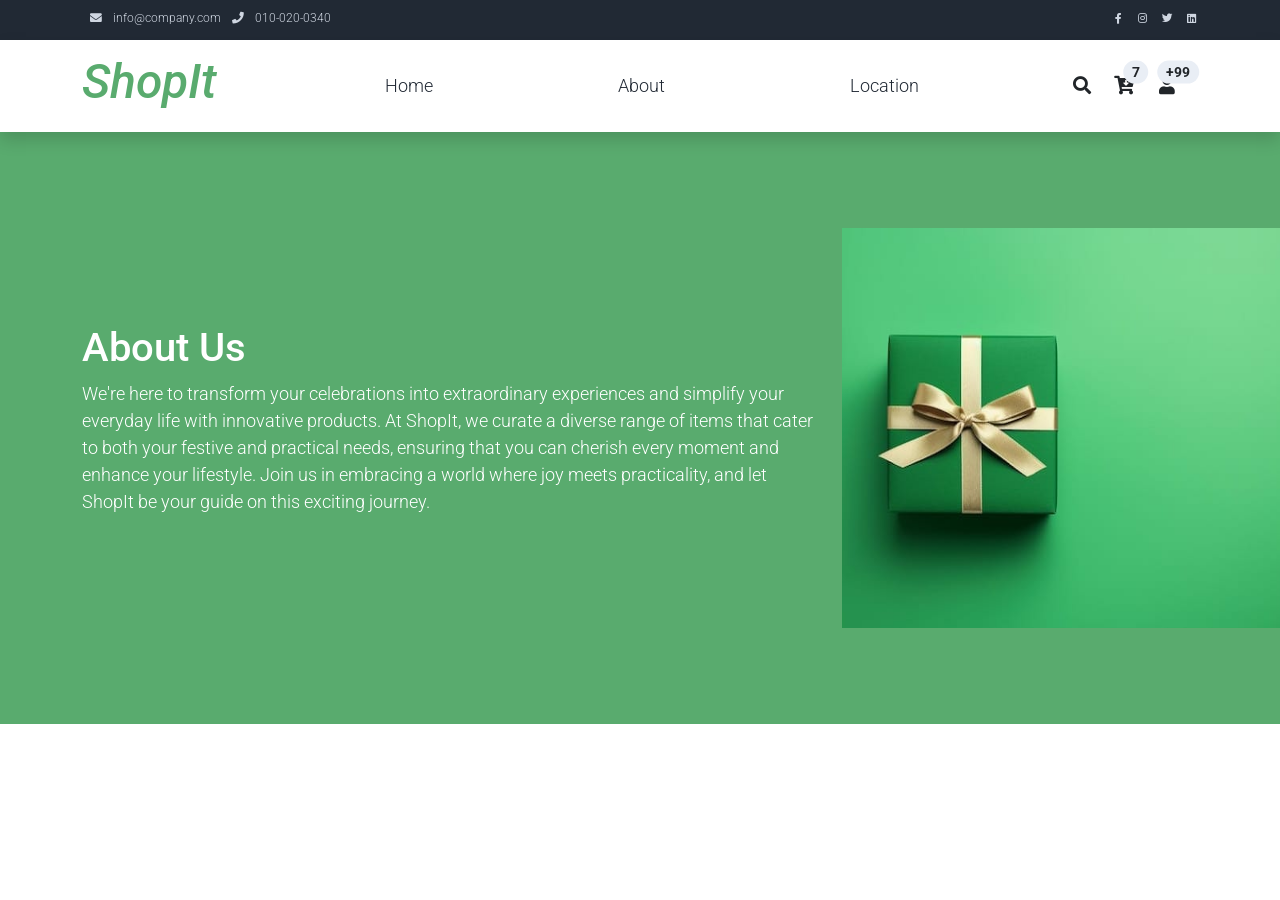
<file: about.html>
<!DOCTYPE html>
<html lang="en">

<head>
    <title>Zay Shop - About Page</title>
    <meta charset="utf-8">
    <meta name="viewport" content="width=device-width, initial-scale=1">

    <link rel="apple-touch-icon" href="assets/img/apple-icon.png">
    <link rel="shortcut icon" type="image/x-icon" href="assets/img/favicon.ico">

    <link rel="stylesheet" href="assets/css/bootstrap.min.css">
    <link rel="stylesheet" href="assets/css/templatemo.css">
    <link rel="stylesheet" href="assets/css/custom.css">

    <!-- Load fonts style after rendering the layout styles -->
    <link rel="stylesheet" href="https://fonts.googleapis.com/css2?family=Roboto:wght@100;200;300;400;500;700;900&display=swap">
    <link rel="stylesheet" href="assets/css/fontawesome.min.css">
<!--
    
TemplateMo 559 Zay Shop

https://templatemo.com/tm-559-zay-shop

-->
</head>

<body>
    <!-- Start Top Nav -->
    <nav class="navbar navbar-expand-lg bg-dark navbar-light d-none d-lg-block" id="templatemo_nav_top">
        <div class="container text-light">
            <div class="w-100 d-flex justify-content-between">
                <div>
                    <i class="fa fa-envelope mx-2"></i>
                    <a class="navbar-sm-brand text-light text-decoration-none" href="mailto:info@company.com">info@company.com</a>
                    <i class="fa fa-phone mx-2"></i>
                    <a class="navbar-sm-brand text-light text-decoration-none" href="tel:010-020-0340">010-020-0340</a>
                </div>
                <div>
                    <a class="text-light" href="https://fb.com/templatemo" target="_blank" rel="sponsored"><i class="fab fa-facebook-f fa-sm fa-fw me-2"></i></a>
                    <a class="text-light" href="https://www.instagram.com/" target="_blank"><i class="fab fa-instagram fa-sm fa-fw me-2"></i></a>
                    <a class="text-light" href="https://twitter.com/" target="_blank"><i class="fab fa-twitter fa-sm fa-fw me-2"></i></a>
                    <a class="text-light" href="https://www.linkedin.com/" target="_blank"><i class="fab fa-linkedin fa-sm fa-fw"></i></a>
                </div>
            </div>
        </div>
    </nav>
    <!-- Close Top Nav -->


    <!-- Header -->
    <nav class="navbar navbar-expand-lg navbar-light shadow">
        <div class="container d-flex justify-content-between align-items-center">

            <a class="navbar-brand text-success logo h1 align-self-center" href="index.html" style="font-style: italic;">
                ShopIt
            </a>

            <button class="navbar-toggler border-0" type="button" data-bs-toggle="collapse" data-bs-target="#templatemo_main_nav" aria-controls="navbarSupportedContent" aria-expanded="false" aria-label="Toggle navigation">
                <span class="navbar-toggler-icon"></span>
            </button>

            <div class="align-self-center collapse navbar-collapse flex-fill  d-lg-flex justify-content-lg-between" id="templatemo_main_nav">
                <div class="flex-fill">
                    <ul class="nav navbar-nav d-flex justify-content-between mx-lg-auto">
                        <li class="nav-item">
                            <a class="nav-link" href="index1.html">Home</a>
                        </li>
                        <li class="nav-item">
                            <a class="nav-link" href="about.html">About</a>
                        </li>

                        </li>
                        <li class="nav-item">
                            <a class="nav-link" href="https://www.google.com/maps">Location</a>
                        </li>
                    </ul>
                </div>
                <div class="navbar align-self-center d-flex">
                    <div class="d-lg-none flex-sm-fill mt-3 mb-4 col-7 col-sm-auto pr-3">
                        <div class="input-group">
                            <input type="text" class="form-control" id="inputMobileSearch" placeholder="Search ...">
                            <div class="input-group-text">
                                <i class="fa fa-fw fa-search"></i>
                            </div>
                        </div>
                    </div>
                    <a class="nav-icon d-none d-lg-inline" href="#" data-bs-toggle="modal" data-bs-target="#templatemo_search">
                        <i class="fa fa-fw fa-search text-dark mr-2"></i>
                    </a>
                    <a class="nav-icon position-relative text-decoration-none" href="#">
                        <i class="fa fa-fw fa-cart-arrow-down text-dark mr-1"></i>
                        <span class="position-absolute top-0 left-100 translate-middle badge rounded-pill bg-light text-dark">7</span>
                    </a>
                    <a class="nav-icon position-relative text-decoration-none" href="#">
                        <i class="fa fa-fw fa-user text-dark mr-3"></i>
                        <span class="position-absolute top-0 left-100 translate-middle badge rounded-pill bg-light text-dark">+99</span>
                    </a>
                </div>
            </div>

        </div>
    </nav>
    <!-- Close Header -->

    <!-- Modal -->
    <div class="modal fade bg-white" id="templatemo_search" tabindex="-1" role="dialog" aria-labelledby="exampleModalLabel" aria-hidden="true">
        <div class="modal-dialog modal-lg" role="document">
            <div class="w-100 pt-1 mb-5 text-right">
                <button type="button" class="btn-close" data-bs-dismiss="modal" aria-label="Close"></button>
            </div>
            <form action="" method="get" class="modal-content modal-body border-0 p-0">
                <div class="input-group mb-2">
                    <input type="text" class="form-control" id="inputModalSearch" name="q" placeholder="Search ...">
                    <button type="submit" class="input-group-text bg-success text-light">
                        <i class="fa fa-fw fa-search text-white"></i>
                    </button>
                </div>
            </form>
        </div>
    </div>



    <section class="bg-success py-5">
        <div class="container">
            <div class="row align-items-center py-5">
                <div class="col-md-8 text-white">
                    <h1>About Us</h1>
                    <p>
                        We're here to transform your celebrations into extraordinary experiences and simplify your everyday life with innovative products. At ShopIt, we curate a diverse range of items that cater to both your festive and practical needs, ensuring that you can cherish every moment and enhance your lifestyle. Join us in embracing a world where joy meets practicality, and let ShopIt be your guide on this exciting journey.
                    </p>
                </div>
                <div class="col-md-4">
                    <img src="images/grn.jpg" alt="About Hero" width="500px" height="400px">
                </div>
            </div>
        </div>
    </section>
    <!-- Close Banner -->

    
</body>

</html>
</file>
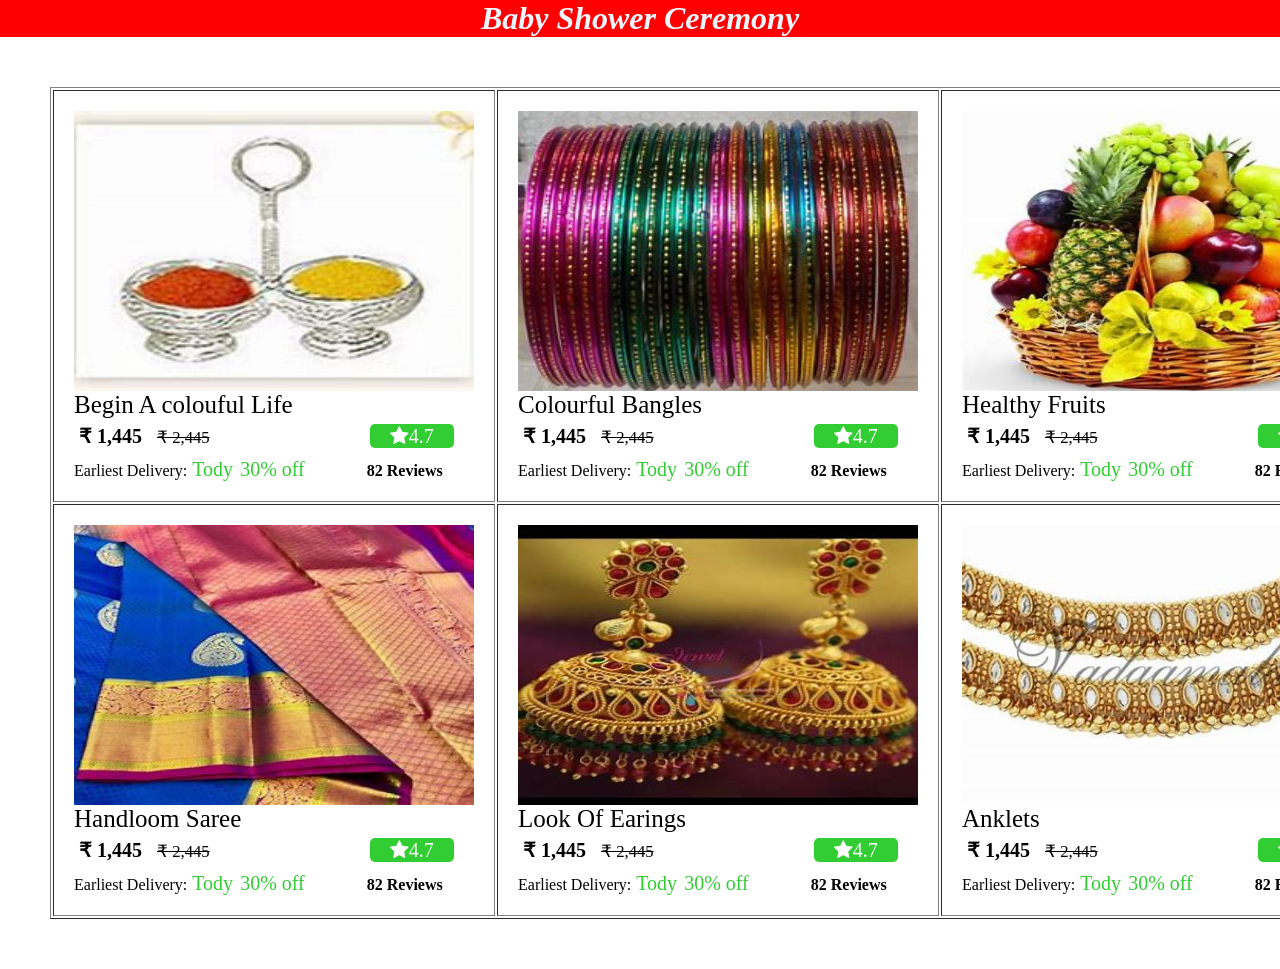
<file: baby.html>
<html>
    <head>
        <title>Birth day</title>
        <link rel="stylesheet" href="functio.css">                        <head>                        <title>Page Title</title>   
      <link rel='stylesheet' href='https://cdnjs.cloudflare.com/ajax/libs/font-awesome/4.7.0/css/font-awesome.min.css'>  
    </head>
    <body>
        <h1 style="text-align: center;">Baby Shower Ceremony</h1>
    <div class="container">
        <table border="1px">
            <tr>
                <td>
                    <a href="remote.html">
        <div class="content">
            <img src="birthday image/ku.jpeg" style="height: 280px;width: 400px;">
    
            <div class="intro">
                <p class="hea">Begin A colouful Life</p>
                
               <span><b class="fst">&#8377 1,445</b><del style="padding-left: 15px;">&#8377 2,445</del><i class='fa fa-star' style="color:white; padding-left: 20px;">4.7</i></span>
               <p class="lst">Earliest Delivery:<span class="grn">Tody</span><span class="ofer">30% off</span><b class="rev">82 Reviews</b></p>
            </div>
        </div></a>
                </td>

                <td>
                    <div class="content">
                        <img src="birthday image/ban.jpeg" style="height: 280px;width: 400px;">
                        <div class="intro">
                            <p class="hea">Colourful Bangles</p>
                            
                           <span><b class="fst">&#8377 1,445</b><del style="padding-left: 15px;">&#8377 2,445</del><i class='fa fa-star' style="color:white; padding-left: 20px;">4.7</i></span>
                           <p class="lst">Earliest Delivery:<span class="grn">Tody</span><span class="ofer">30% off</span><b class="rev">82 Reviews</b></p>
                        </div>
                    </div>
                            </td>
                            <td>
                                <div class="content">
                                    <img src="birthday image/fru.jpeg" style="height: 280px;width: 400px;">
                                    <div class="intro">
                                        <p class="hea">Healthy Fruits</p>
                                        
                                       <span><b class="fst">&#8377 1,445</b><del style="padding-left: 15px;">&#8377 2,445</del><i class='fa fa-star' style="color:white; padding-left: 20px;">4.7</i></span>
                                       <p class="lst">Earliest Delivery:<span class="grn">Tody</span><span class="ofer">30% off</span><b class="rev">82 Reviews</b></p>
                                    </div>
                                </div>
                                        </td>
            </tr>
            <tr>
                <td>
                    <div class="content">
                        <img src="birthday image/sare.jpeg" style="height: 280px;width: 400px;">
                        <div class="intro">
                            <p class="hea">Handloom Saree</p>
                            
                           <span><b class="fst">&#8377 1,445</b><del style="padding-left: 15px;">&#8377 2,445</del><i class='fa fa-star' style="color:white; padding-left: 20px;">4.7</i></span>
                           <p class="lst">Earliest Delivery:<span class="grn">Tody</span><span class="ofer">30% off</span><b class="rev">82 Reviews</b></p>
                        </div>
                    </div>
                            </td>
            
                            <td>
                                <div class="content">
                                    <a href="baby1.html"><img src="birthday image/kam.jpeg" style="height: 280px;width: 400px;"></a>
                                    <div class="intro">
                                        <p class="hea">Look Of Earings</p>
                                        
                                       <span><b class="fst">&#8377 1,445</b><del style="padding-left: 15px;">&#8377 2,445</del><i class='fa fa-star' style="color:white; padding-left: 20px;">4.7</i></span>
                                       <p class="lst">Earliest Delivery:<span class="grn">Tody</span><span class="ofer">30% off</span><b class="rev">82 Reviews</b></p>
                                    </div>
                                </div>
                                        </td>
                                        <td>
                                            <div class="content">
                                                <img src="birthday image/an.jpeg" style="height: 280px;width: 400px;">
                                                <div class="intro">
                                                    <p class="hea">Anklets</p>
                                                    
                                                   <span><b class="fst">&#8377 1,445</b><del style="padding-left: 15px;">&#8377 2,445</del><i class='fa fa-star' style="color:white; padding-left: 20px;">4.7</i></span>
                                                   <p class="lst">Earliest Delivery:<span class="grn">Tody</span><span class="ofer">30% off</span><b class="rev">82 Reviews</b></p>
                                                </div>
                                            </div>
                                                    </td>
            </tr>
        </table>
    </div>
    </body>
</html>
</file>
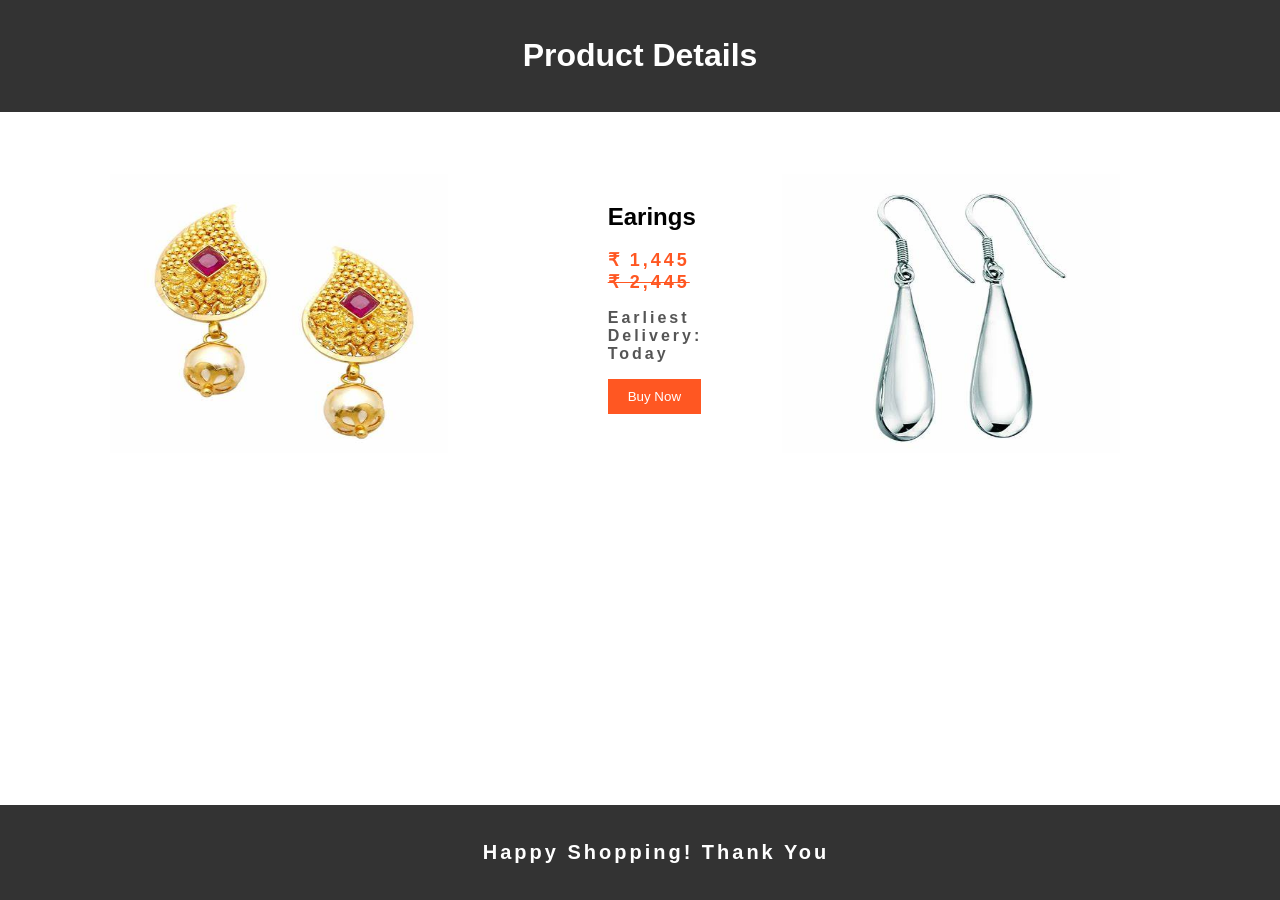
<file: baby1.html>
<!DOCTYPE html>
<html>
<head>
    <title>Product Details</title>
  
    <style>
        body {
    font-family: Arial, sans-serif;
    margin: 0;
    padding: 0;
}

header {
    background-color: #333;
    color: white;
    text-align: center;
    padding: 1rem;
}

.product-container {
    display: flex;
    align-items: center;
    justify-content: center;
    margin-top: 2rem;
    margin-left: 30px;
}

.product-container img {
    width: 400px;
    height: 280px;
    margin-right: 10rem;
    margin-left: 80px;
    margin-top: 30px;
}

.product-info {
    flex: 1;
}

.product-info h2 {
    font-size: 24px;
    margin-bottom: 1rem;
}

.price {
    font-size: 18px;
    color: #FF5722;
    margin-bottom: 1rem;
}

.delivery {
    font-size: 16px;
    color: #555;
}

.buy-now {
    background-color: #FF5722;
    color: white;
    border: none;
    padding: 10px 20px;
    cursor: pointer;
}

.buy-now:hover {
    background-color: #F44336;
}

footer {
    background-color: #333;
    color: white;
    text-align: center;
    padding: 1rem;
    position: absolute;
    bottom: 0;
    width: 100%;
}
p{
    font-size: 20px;
    font-weight: bolder;

    letter-spacing: 3px;
}



    </style>
</head>
<body>
    <header>
        <h1>Product Details</h1>
    </header>

    <div class="product-container">
        <img src="birthday image/ear1.jpeg" alt="Product Image">
       
        <div class="product-info">
            <h2>Earings</h2>
            <p class="price">&#8377 1,445 <del>&#8377 2,445</del></p>
            <p class="delivery">Earliest Delivery: Today</p>
            <button class="buy-now" onclick="fun()">Buy Now</button>
        </div>
        <img src="birthday image/ear3.jpeg" alt="Product Image">
    </div>

    <footer>
        <p>Happy Shopping! Thank You</p>
    </footer>
    <script>
        function fun()
        {
            alert('Purchase sucessfull');
        }
    </script>
</body>
</html>
</file>
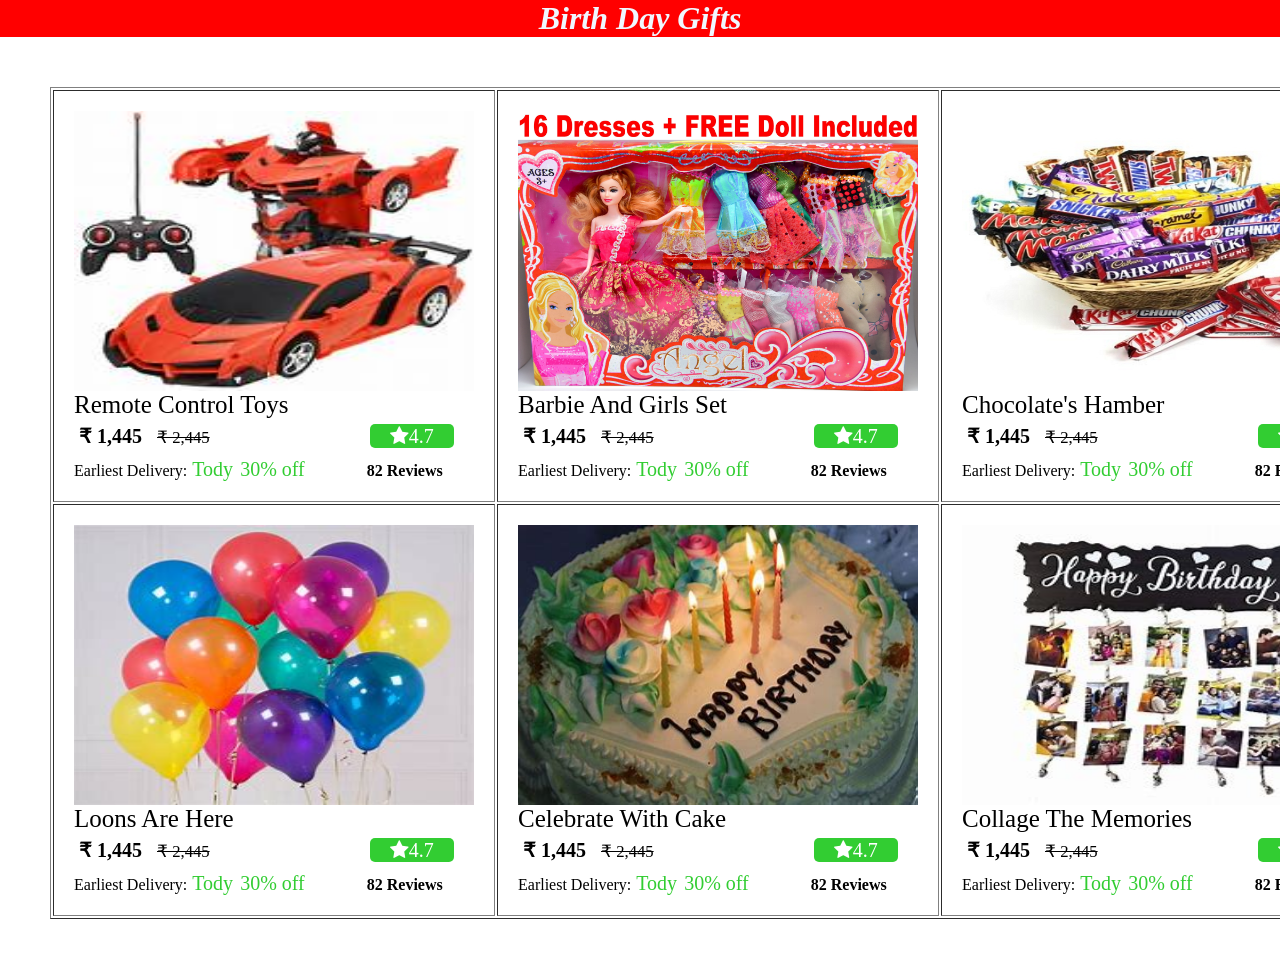
<file: birthday.html>
<html>
    <head>
        <title>Birth day</title>
        <link rel="stylesheet" href="functio.css">                        <head>                        <title>Page Title</title>   
      <link rel='stylesheet' href='https://cdnjs.cloudflare.com/ajax/libs/font-awesome/4.7.0/css/font-awesome.min.css'>  
    </head>
    <body>
        <h1 style="text-align: center;">Birth Day Gifts</h1>
    <div class="container">
        <table border="1px">
            <tr>
                <td>
                    <a href="bithday1.html">
        <div class="content">
            <img src="birthday image/rem.jpg" style="height: 280px;width: 400px;">
    
            <div class="intro">
                <p class="hea">Remote Control Toys</p>
                
               <span><b class="fst">&#8377 1,445</b><del style="padding-left: 15px;">&#8377 2,445</del><i class='fa fa-star' style="color:white; padding-left: 20px;">4.7</i></span>
               <p class="lst">Earliest Delivery:<span class="grn">Tody</span><span class="ofer">30% off</span><b class="rev">82 Reviews</b></p>
            </div>
        </div></a>
                </td>

                <td>
                    <div class="content">
                        <img src="birthday image/bar.webp" style="height: 280px;width: 400px;">
                        <div class="intro">
                            <p class="hea">Barbie And Girls Set</p>
                            
                           <span><b class="fst">&#8377 1,445</b><del style="padding-left: 15px;">&#8377 2,445</del><i class='fa fa-star' style="color:white; padding-left: 20px;">4.7</i></span>
                           <p class="lst">Earliest Delivery:<span class="grn">Tody</span><span class="ofer">30% off</span><b class="rev">82 Reviews</b></p>
                        </div>
                    </div>
                            </td>
                            <td>
                                <div class="content">
                                    <img src="birthday image/cho.jpg" style="height: 280px;width: 400px;">
                                    <div class="intro">
                                        <p class="hea">Chocolate's Hamber</p>
                                        
                                       <span><b class="fst">&#8377 1,445</b><del style="padding-left: 15px;">&#8377 2,445</del><i class='fa fa-star' style="color:white; padding-left: 20px;">4.7</i></span>
                                       <p class="lst">Earliest Delivery:<span class="grn">Tody</span><span class="ofer">30% off</span><b class="rev">82 Reviews</b></p>
                                    </div>
                                </div>
                                        </td>
            </tr>
            <tr>
                <td>
                    <div class="content">
                        <img src="birthday image/balo.jpeg" style="height: 280px;width: 400px;">
                        <div class="intro">
                            <p class="hea">Loons Are Here</p>
                            
                           <span><b class="fst">&#8377 1,445</b><del style="padding-left: 15px;">&#8377 2,445</del><i class='fa fa-star' style="color:white; padding-left: 20px;">4.7</i></span>
                           <p class="lst">Earliest Delivery:<span class="grn">Tody</span><span class="ofer">30% off</span><b class="rev">82 Reviews</b></p>
                        </div>
                    </div>
                            </td>
            
                            <td>
                                <div class="content">
                                    <img src="birthday image/cake.jpeg" style="height: 280px;width: 400px;">
                                    <div class="intro">
                                        <p class="hea">Celebrate With Cake</p>
                                        
                                       <span><b class="fst">&#8377 1,445</b><del style="padding-left: 15px;">&#8377 2,445</del><i class='fa fa-star' style="color:white; padding-left: 20px;">4.7</i></span>
                                       <p class="lst">Earliest Delivery:<span class="grn">Tody</span><span class="ofer">30% off</span><b class="rev">82 Reviews</b></p>
                                    </div>
                                </div>
                                        </td>
                                        <td>
                                            <div class="content">
                                                <img src="birthday image/img2.jpeg" style="height: 280px;width: 400px;">
                                                <div class="intro">
                                                    <p class="hea">Collage The Memories</p>
                                                    
                                                   <span><b class="fst">&#8377 1,445</b><del style="padding-left: 15px;">&#8377 2,445</del><i class='fa fa-star' style="color:white; padding-left: 20px;">4.7</i></span>
                                                   <p class="lst">Earliest Delivery:<span class="grn">Tody</span><span class="ofer">30% off</span><b class="rev">82 Reviews</b></p>
                                                </div>
                                            </div>
                                                    </td>
            </tr>
        </table>
    </div>
    </body>
</html>
</file>
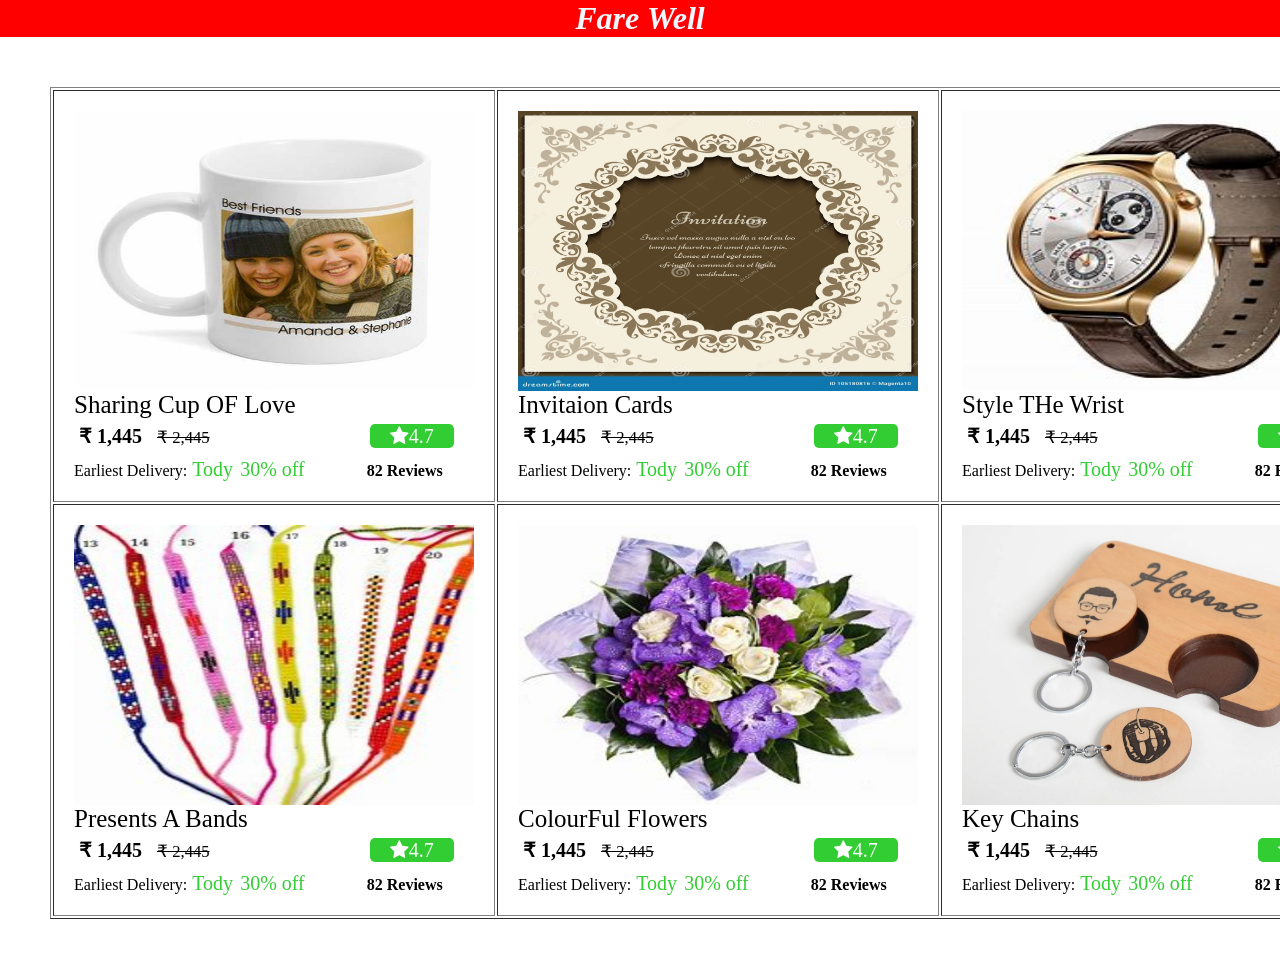
<file: fare.html>
<html>
    <head>
        <title>Birth day</title>
        <link rel="stylesheet" href="functio.css">                        <head>                        <title>Page Title</title>   
      <link rel='stylesheet' href='https://cdnjs.cloudflare.com/ajax/libs/font-awesome/4.7.0/css/font-awesome.min.css'>  
    </head>
    <body>
        <h1 style="text-align: center;">Fare Well</h1>
    <div class="container">
        <table border="1px">
            <tr>
                <td>
                    <a href="remote.html">
        <div class="content">
            <img src="birthday image/cup.jpeg" style="height: 280px;width: 400px;">
    
            <div class="intro">
                <p class="hea">Sharing Cup OF Love</p>
                
               <span><b class="fst">&#8377 1,445</b><del style="padding-left: 15px;">&#8377 2,445</del><i class='fa fa-star' style="color:white; padding-left: 20px;">4.7</i></span>
               <p class="lst">Earliest Delivery:<span class="grn">Tody</span><span class="ofer">30% off</span><b class="rev">82 Reviews</b></p>
            </div>
        </div></a>
                </td>

                <td>
                    <div class="content">
                        <img src="birthday image/card.webp" style="height: 280px;width: 400px;">
                        <div class="intro">
                            <p class="hea">Invitaion Cards</p>
                            
                           <span><b class="fst">&#8377 1,445</b><del style="padding-left: 15px;">&#8377 2,445</del><i class='fa fa-star' style="color:white; padding-left: 20px;">4.7</i></span>
                           <p class="lst">Earliest Delivery:<span class="grn">Tody</span><span class="ofer">30% off</span><b class="rev">82 Reviews</b></p>
                        </div>
                    </div>
                            </td>
                            <td>
                                <div class="content">
                                    <a href="fare1.html"><img src="birthday image/wat.jpeg" style="height: 280px;width: 400px;"></a>
                                    <div class="intro">
                                        <p class="hea">Style THe Wrist</p>
                                        
                                       <span><b class="fst">&#8377 1,445</b><del style="padding-left: 15px;">&#8377 2,445</del><i class='fa fa-star' style="color:white; padding-left: 20px;">4.7</i></span>
                                       <p class="lst">Earliest Delivery:<span class="grn">Tody</span><span class="ofer">30% off</span><b class="rev">82 Reviews</b></p>
                                    </div>
                                </div>
                                        </td>
            </tr>
            <tr>
                <td>
                    <div class="content">
                        <img src="birthday image/ba.jpeg" style="height: 280px;width: 400px;">
                        <div class="intro">
                            <p class="hea">Presents A Bands</p>
                            
                           <span><b class="fst">&#8377 1,445</b><del style="padding-left: 15px;">&#8377 2,445</del><i class='fa fa-star' style="color:white; padding-left: 20px;">4.7</i></span>
                           <p class="lst">Earliest Delivery:<span class="grn">Tody</span><span class="ofer">30% off</span><b class="rev">82 Reviews</b></p>
                        </div>
                    </div>
                            </td>
            
                            <td>
                                <div class="content">
                                    <img src="birthday image/flo.jpeg" style="height: 280px;width: 400px;">
                                    <div class="intro">
                                        <p class="hea">ColourFul Flowers</p>
                                        
                                       <span><b class="fst">&#8377 1,445</b><del style="padding-left: 15px;">&#8377 2,445</del><i class='fa fa-star' style="color:white; padding-left: 20px;">4.7</i></span>
                                       <p class="lst">Earliest Delivery:<span class="grn">Tody</span><span class="ofer">30% off</span><b class="rev">82 Reviews</b></p>
                                    </div>
                                </div>
                                        </td>
                                        <td>
                                            <div class="content">
                                                <img src="birthday image/key.jpg" style="height: 280px;width: 400px;">
                                                <div class="intro">
                                                    <p class="hea">Key Chains</p>
                                                    
                                                   <span><b class="fst">&#8377 1,445</b><del style="padding-left: 15px;">&#8377 2,445</del><i class='fa fa-star' style="color:white; padding-left: 20px;">4.7</i></span>
                                                   <p class="lst">Earliest Delivery:<span class="grn">Tody</span><span class="ofer">30% off</span><b class="rev">82 Reviews</b></p>
                                                </div>
                                            </div>
                                                    </td>
            </tr>
        </table>
    </div>
    </body>
</html>
</file>
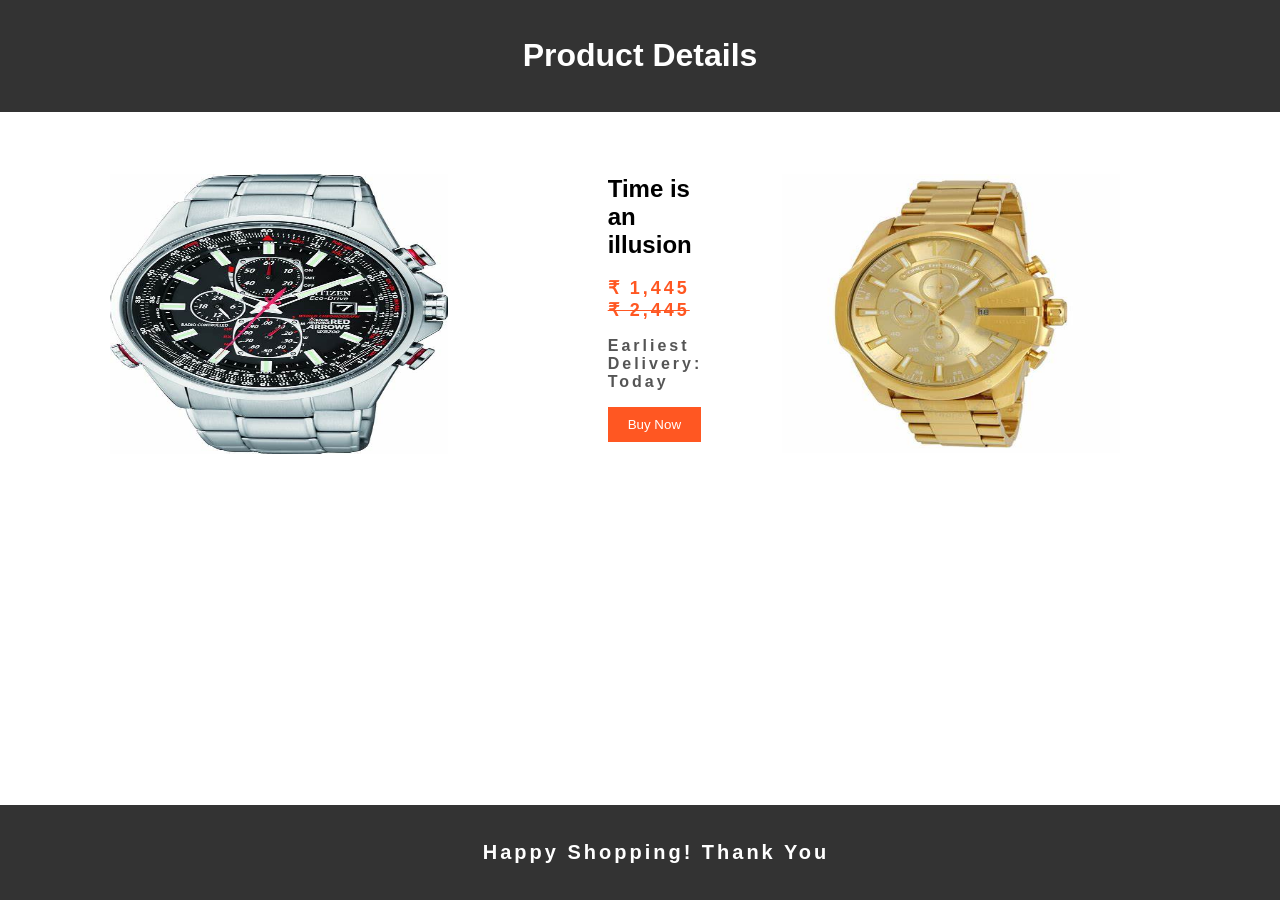
<file: fare1.html>
<!DOCTYPE html>
<html>
<head>
    <title>Product Details</title>
  
    <style>
        body {
    font-family: Arial, sans-serif;
    margin: 0;
    padding: 0;
}

header {
    background-color: #333;
    color: white;
    text-align: center;
    padding: 1rem;
}

.product-container {
    display: flex;
    align-items: center;
    justify-content: center;
    margin-top: 2rem;
    margin-left: 30px;
}

.product-container img {
    width: 400px;
    height: 280px;
    margin-right: 10rem;
    margin-left: 80px;
    margin-top: 30px;
}

.product-info {
    flex: 1;
}

.product-info h2 {
    font-size: 24px;
    margin-bottom: 1rem;
}

.price {
    font-size: 18px;
    color: #FF5722;
    margin-bottom: 1rem;
}

.delivery {
    font-size: 16px;
    color: #555;
}

.buy-now {
    background-color: #FF5722;
    color: white;
    border: none;
    padding: 10px 20px;
    cursor: pointer;
}

.buy-now:hover {
    background-color: #F44336;
}

footer {
    background-color: #333;
    color: white;
    text-align: center;
    padding: 1rem;
    position: absolute;
    bottom: 0;
    width: 100%;
}
p{
    font-size: 20px;
    font-weight: bolder;

    letter-spacing: 3px;
}



    </style>
</head>
<body>
    <header>
        <h1>Product Details</h1>
    </header>

    <div class="product-container">
        <img src="birthday image/wt1.jpeg" alt="Product Image">
       
        <div class="product-info">
            <h2>Time is an illusion</h2>
            <p class="price">&#8377 1,445 <del>&#8377 2,445</del></p>
            <p class="delivery">Earliest Delivery: Today</p>
            <button class="buy-now" onclick="fun()">Buy Now</button>
        </div>
        <img src="birthday image/wt2.jpeg" alt="Product Image">
    </div>

    <footer>
        <p>Happy Shopping! Thank You</p>
    </footer>
    <script>
        function fun()
        {
            alert('Purchase sucessfull');
        }
    </script>
</body>
</html>
</file>
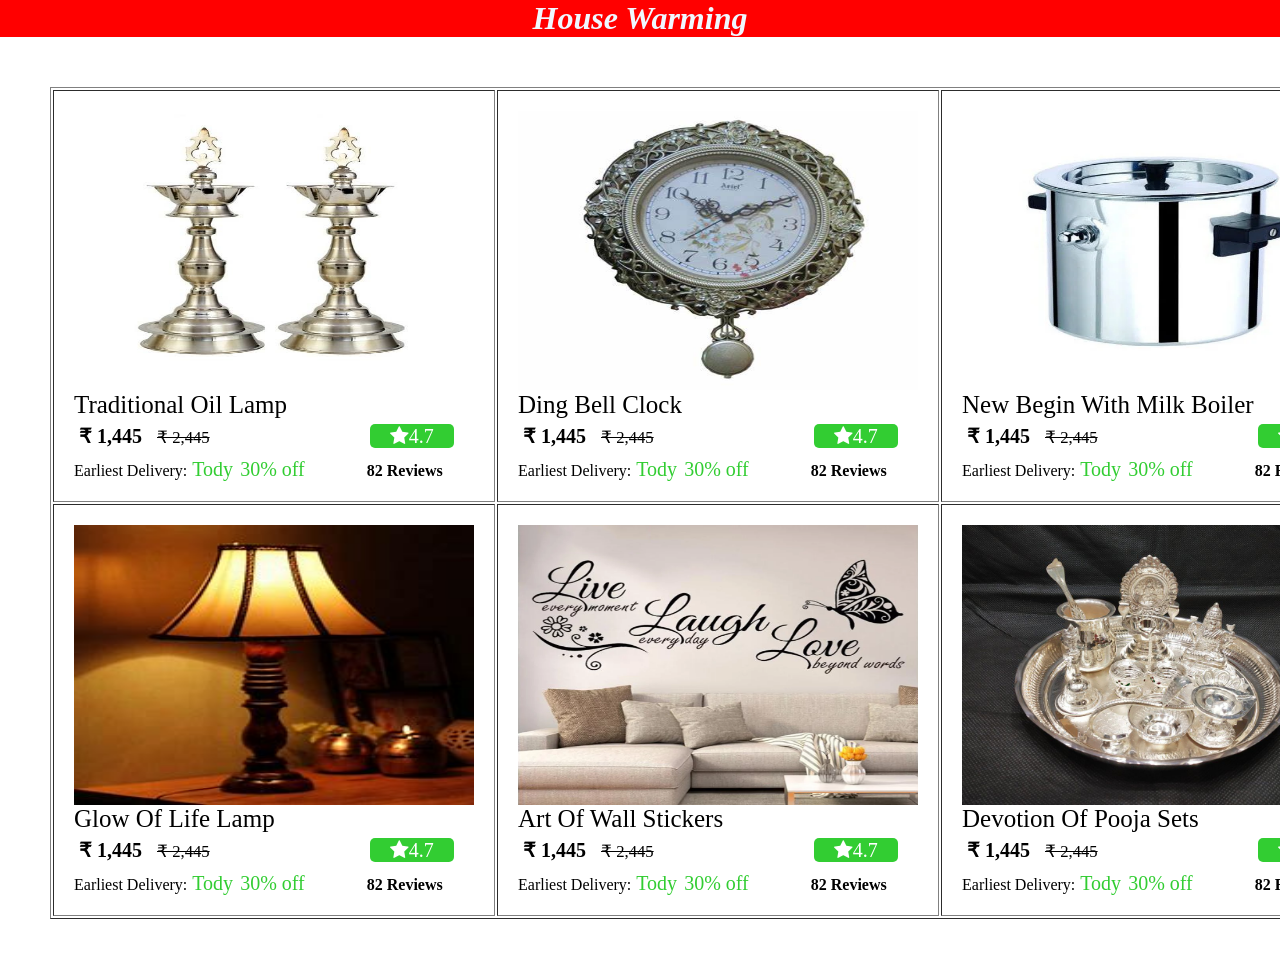
<file: house.html>
<html>
    <head>
        <title>House Warming</title>
        <link rel="stylesheet" href="functio.css">                        <head>                        <title>Page Title</title>   
      <link rel='stylesheet' href='https://cdnjs.cloudflare.com/ajax/libs/font-awesome/4.7.0/css/font-awesome.min.css'>  
    </head>
    <body>
        <h1 style="text-align: center;">House Warming</h1>
    <div class="container">
        <table border="1px">
            <tr>
                <td>
                    <a href="remote.html">
        <div class="content">
            <a href="house1.html"><img src="house image/kuthu.jpg" style="height: 280px;width: 400px;"></a>
    
            <div class="intro">
                <p class="hea">Traditional Oil Lamp</p>
                
               <span><b class="fst">&#8377 1,445</b><del style="padding-left: 15px;">&#8377 2,445</del><i class='fa fa-star' style="color:white; padding-left: 20px;">4.7</i></span>
               <p class="lst">Earliest Delivery:<span class="grn">Tody</span><span class="ofer">30% off</span><b class="rev">82 Reviews</b></p>
            </div>
        </div></a>
                </td>

                <td>
                    <div class="content">
                        <img src="house image/clk.jpeg" style="height: 280px;width: 400px;">
                        <div class="intro">
                            <p class="hea">Ding Bell Clock</p>
                            
                           <span><b class="fst">&#8377 1,445</b><del style="padding-left: 15px;">&#8377 2,445</del><i class='fa fa-star' style="color:white; padding-left: 20px;">4.7</i></span>
                           <p class="lst">Earliest Delivery:<span class="grn">Tody</span><span class="ofer">30% off</span><b class="rev">82 Reviews</b></p>
                        </div>
                    </div>
                            </td>
                            <td>
                                <div class="content">
                                    <img src="house image/milk.webp" style="height: 280px;width: 400px;">
                                    <div class="intro">
                                        <p class="hea">New Begin With Milk Boiler</p>
                                        
                                       <span><b class="fst">&#8377 1,445</b><del style="padding-left: 15px;">&#8377 2,445</del><i class='fa fa-star' style="color:white; padding-left: 20px;">4.7</i></span>
                                       <p class="lst">Earliest Delivery:<span class="grn">Tody</span><span class="ofer">30% off</span><b class="rev">82 Reviews</b></p>
                                    </div>
                                </div>
                                        </td>
            </tr>
            <tr>
                <td>
                    <div class="content">
                        <img src="house image/lamb.jpeg" style="height: 280px;width: 400px;">
                        <div class="intro">
                            <p class="hea">Glow Of Life Lamp</p>
                            
                           <span><b class="fst">&#8377 1,445</b><del style="padding-left: 15px;">&#8377 2,445</del><i class='fa fa-star' style="color:white; padding-left: 20px;">4.7</i></span>
                           <p class="lst">Earliest Delivery:<span class="grn">Tody</span><span class="ofer">30% off</span><b class="rev">82 Reviews</b></p>
                        </div>
                    </div>
                            </td>
            
                            <td>
                                <div class="content">
                                    <img src="house image/sti.webp" style="height: 280px;width: 400px;">
                                    <div class="intro">
                                        <p class="hea">Art Of Wall Stickers</p>
                                        
                                       <span><b class="fst">&#8377 1,445</b><del style="padding-left: 15px;">&#8377 2,445</del><i class='fa fa-star' style="color:white; padding-left: 20px;">4.7</i></span>
                                       <p class="lst">Earliest Delivery:<span class="grn">Tody</span><span class="ofer">30% off</span><b class="rev">82 Reviews</b></p>
                                    </div>
                                </div>
                                        </td>
                                        <td>
                                            <div class="content">
                                                <img src="house image/poja.jpg" style="height: 280px;width: 400px;">
                                                <div class="intro">
                                                    <p class="hea">Devotion Of Pooja Sets</p>
                                                    
                                                   <span><b class="fst">&#8377 1,445</b><del style="padding-left: 15px;">&#8377 2,445</del><i class='fa fa-star' style="color:white; padding-left: 20px;">4.7</i></span>
                                                   <p class="lst">Earliest Delivery:<span class="grn">Tody</span><span class="ofer">30% off</span><b class="rev">82 Reviews</b></p>
                                                </div>
                                            </div>
                                                    </td>
            </tr>
        </table>
    </div>
    </body>
</html>
</file>
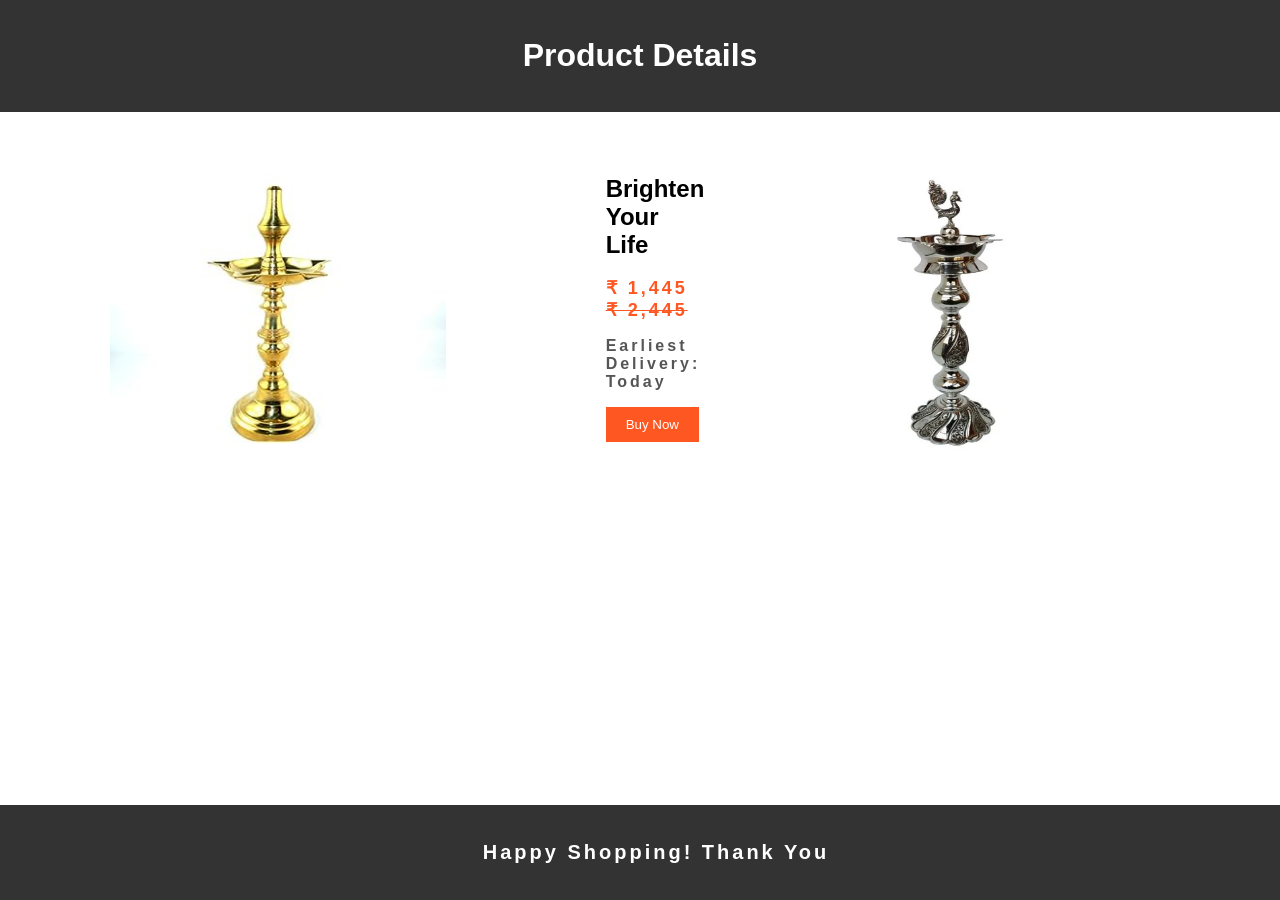
<file: house1.html>
<!DOCTYPE html>
<html>
<head>
    <title>Product Details</title>
  
    <style>
        body {
    font-family: Arial, sans-serif;
    margin: 0;
    padding: 0;
}

header {
    background-color: #333;
    color: white;
    text-align: center;
    padding: 1rem;
}

.product-container {
    display: flex;
    align-items: center;
    justify-content: center;
    margin-top: 2rem;
    margin-left: 30px;
}

.product-container img {
    width: 400px;
    height: 280px;
    margin-right: 10rem;
    margin-left: 80px;
    margin-top: 30px;
}

.product-info {
    flex: 1;
}

.product-info h2 {
    font-size: 24px;
    margin-bottom: 1rem;
}

.price {
    font-size: 18px;
    color: #FF5722;
    margin-bottom: 1rem;
}

.delivery {
    font-size: 16px;
    color: #555;
}

.buy-now {
    background-color: #FF5722;
    color: white;
    border: none;
    padding: 10px 20px;
    cursor: pointer;
}

.buy-now:hover {
    background-color: #F44336;
}

footer {
    background-color: #333;
    color: white;
    text-align: center;
    padding: 1rem;
    position: absolute;
    bottom: 0;
    width: 100%;
}
p{
    font-size: 20px;
    font-weight: bolder;

    letter-spacing: 3px;
}



    </style>
</head>
<body>
    <header>
        <h1>Product Details</h1>
    </header>

    <div class="product-container">
        <img src="birthday image/lg1.jpg" alt="Product Image">
       
        <div class="product-info">
            <h2>Brighten Your Life</h2>
            <p class="price">&#8377 1,445 <del>&#8377 2,445</del></p>
            <p class="delivery">Earliest Delivery: Today</p>
            <button class="buy-now" onclick="fun()">Buy Now</button>
        </div>
        <img src="birthday image/lg2.webp" alt="Product Image">
    </div>

    <footer>
        <p>Happy Shopping! Thank You</p>
    </footer>
    <script>
        function fun()
        {
            alert('Purchase sucessfull');
        }
    </script>
</body>
</html>
</file>
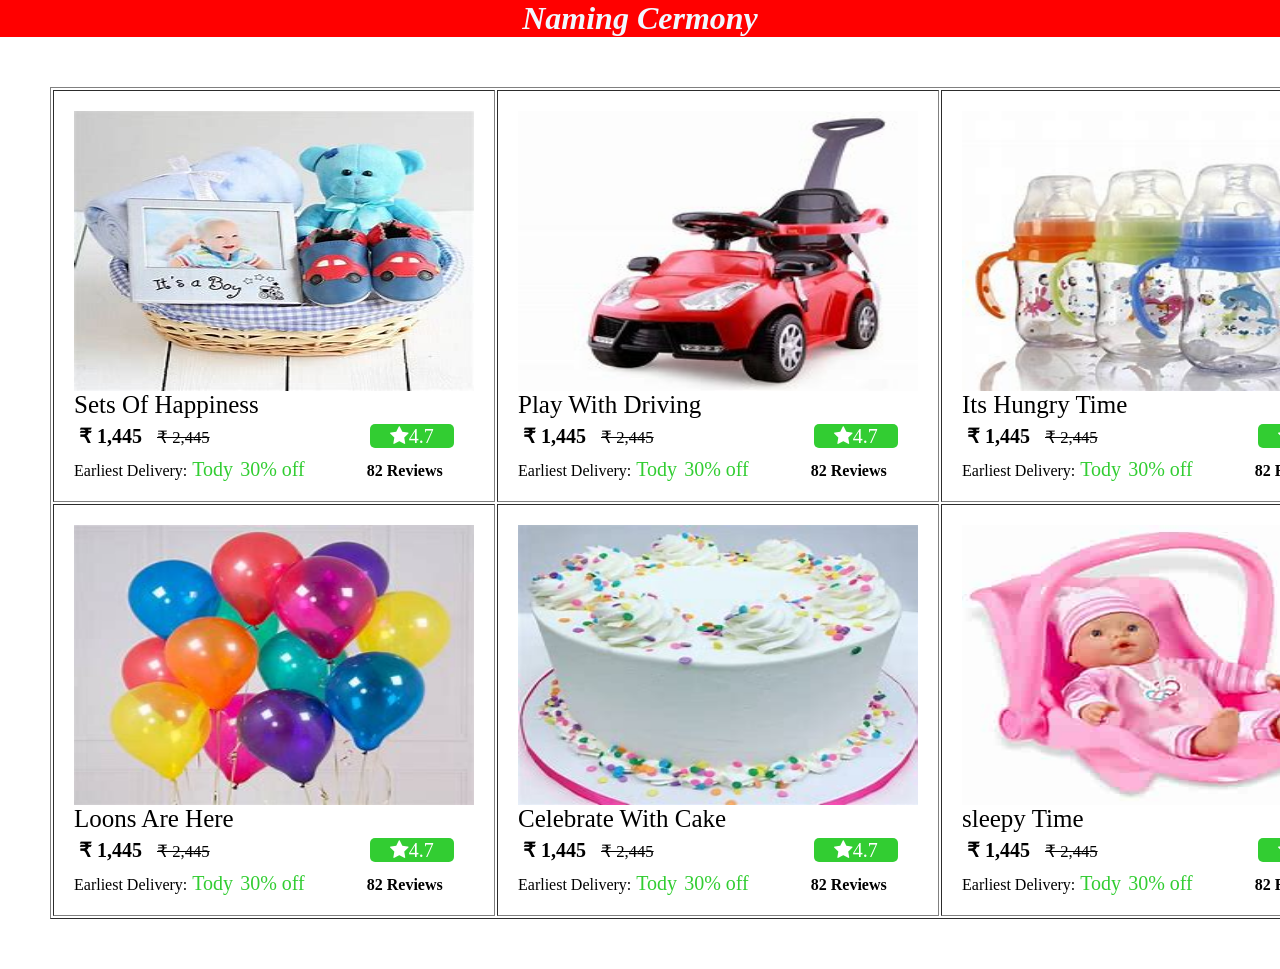
<file: naming.html>
<html>
    <head>
        <title>Birth day</title>
        <link rel="stylesheet" href="functio.css">                        <head>                        <title>Page Title</title>   
      <link rel='stylesheet' href='https://cdnjs.cloudflare.com/ajax/libs/font-awesome/4.7.0/css/font-awesome.min.css'>  
    </head>
    <body>
        <h1 style="text-align: center;">Naming Cermony</h1>
    <div class="container">
        <table border="1px">
            <tr>
                <td>
                    <a href="remote.html">
        <div class="content">
            <img src="birthday image/set.jpeg" style="height: 280px;width: 400px;">
    
            <div class="intro">
                <p class="hea">Sets Of Happiness</p>
                
               <span><b class="fst">&#8377 1,445</b><del style="padding-left: 15px;">&#8377 2,445</del><i class='fa fa-star' style="color:white; padding-left: 20px;">4.7</i></span>
               <p class="lst">Earliest Delivery:<span class="grn">Tody</span><span class="ofer">30% off</span><b class="rev">82 Reviews</b></p>
            </div>
        </div></a>
                </td>

                <td>
                    <div class="content">
                        <img src="birthday image/car.jpeg" style="height: 280px;width: 400px;">
                        <div class="intro">
                            <p class="hea">Play With Driving</p>
                            
                           <span><b class="fst">&#8377 1,445</b><del style="padding-left: 15px;">&#8377 2,445</del><i class='fa fa-star' style="color:white; padding-left: 20px;">4.7</i></span>
                           <p class="lst">Earliest Delivery:<span class="grn">Tody</span><span class="ofer">30% off</span><b class="rev">82 Reviews</b></p>
                        </div>
                    </div>
                            </td>
                            <td>
                                <div class="content">
                                    <img src="birthday image/milk.jpeg" style="height: 280px;width: 400px;">
                                    <div class="intro">
                                        <p class="hea">Its Hungry Time</p>
                                        
                                       <span><b class="fst">&#8377 1,445</b><del style="padding-left: 15px;">&#8377 2,445</del><i class='fa fa-star' style="color:white; padding-left: 20px;">4.7</i></span>
                                       <p class="lst">Earliest Delivery:<span class="grn">Tody</span><span class="ofer">30% off</span><b class="rev">82 Reviews</b></p>
                                    </div>
                                </div>
                                        </td>
            </tr>
            <tr>
                <td>
                    <div class="content">
                        <img src="birthday image/balo.jpeg" style="height: 280px;width: 400px;">
                        <div class="intro">
                            <p class="hea">Loons Are Here</p>
                            
                           <span><b class="fst">&#8377 1,445</b><del style="padding-left: 15px;">&#8377 2,445</del><i class='fa fa-star' style="color:white; padding-left: 20px;">4.7</i></span>
                           <p class="lst">Earliest Delivery:<span class="grn">Tody</span><span class="ofer">30% off</span><b class="rev">82 Reviews</b></p>
                        </div>
                    </div>
                            </td>
            
                            <td>
                                <div class="content">
                                    <img src="birthday image/ca.jpeg" style="height: 280px;width: 400px;">
                                    <div class="intro">
                                        <p class="hea">Celebrate With Cake</p>
                                        
                                       <span><b class="fst">&#8377 1,445</b><del style="padding-left: 15px;">&#8377 2,445</del><i class='fa fa-star' style="color:white; padding-left: 20px;">4.7</i></span>
                                       <p class="lst">Earliest Delivery:<span class="grn">Tody</span><span class="ofer">30% off</span><b class="rev">82 Reviews</b></p>
                                    </div>
                                </div>
                                        </td>
                                        <td>
                                            <div class="content">
                                                <img src="birthday image/b.jpeg" style="height: 280px;width: 400px;">
                                                <div class="intro">
                                                    <p class="hea">sleepy Time</p>
                                                    
                                                   <span><b class="fst">&#8377 1,445</b><del style="padding-left: 15px;">&#8377 2,445</del><i class='fa fa-star' style="color:white; padding-left: 20px;">4.7</i></span>
                                                   <p class="lst">Earliest Delivery:<span class="grn">Tody</span><span class="ofer">30% off</span><b class="rev">82 Reviews</b></p>
                                                </div>
                                            </div>
                                                    </td>
            </tr>
        </table>
    </div>
    </body>
</html>
</file>
<file: assets/css/templatemo.css>
/*

TemplateMo 559 Zay Shop

https://templatemo.com/tm-559-zay-shop

---------------------------------------------
Table of contents
------------------------------------------------
1. Typography
2. General
3. Nav
4. Hero Carousel
5. Accordion
6. Shop
7. Product
8. Carousel Hero
9. Carousel Brand
10. Services
11. Contact map
12. Footer
13. Small devices (landscape phones, 576px and up)
14. Medium devices (tablets, 768px and up)
15. Large devices (desktops, 992px and up)
16. Extra large devices (large desktops, 1200px and up)
--------------------------------------------- */




/* Typography */
body, ul, li, p, a, label, input, div {
  font-family: 'Roboto', sans-serif;
  font-size: 18px !important;
  font-weight: 300 !important;
}
.h1 {
  font-family: 'Roboto', sans-serif;
  font-size: 48px !important;
  font-weight: 200 !important;
}
.h2 {
  font-family: 'Roboto', sans-serif;
  font-size: 30px !important;
  font-weight: 300;
}
.h3 {
  font-family: 'Roboto', sans-serif;
  font-size: 22px !important;
}
/* General */
.logo { font-weight: 500 !important;}
.text-warning {  color: #ede861 !important;}
.text-muted { color: #bcbcbc !important;}
.text-success { color: #59ab6e !important;}
.text-light { color: #cfd6e1 !important;}
.bg-dark { background-color: #212934 !important;}
.bg-light { background-color: #e9eef5 !important;}
.bg-black { background-color: #1d242d !important;}
.bg-success { background-color: #59ab6e !important;}
.btn-success {
  background-color: #59ab6e !important;
  border-color: #56ae6c !important;
}
.pagination .page-link:hover {color: #000;}
.pagination .page-link:hover, .pagination .page-link.active {
  background-color: #69bb7e;
  color: #fff;
}
/* Nav */
#templatemo_nav_top { min-height: 40px;}
#templatemo_nav_top * { font-size: .9em !important;}
#templatemo_main_nav a { color: #212934;}
#templatemo_main_nav a:hover { color: #69bb7e;}
#templatemo_main_nav .navbar .nav-icon { margin-right: 20px;}

/* Hero Carousel */
#template-mo-zay-hero-carousel { background: #efefef !important;}
/* Accordion */
.templatemo-accordion a { color: #000;}
.templatemo-accordion a:hover { color: #333d4a;}
/* Shop */
.shop-top-menu a:hover { color: #69bb7e !important;}
/* Product */
.product-wap { box-shadow: 0px 5px 10px 0px rgba(0, 0, 0, 0.10);}
.product-wap .product-color-dot.color-dot-red { background:#f71515;}
.product-wap .product-color-dot.color-dot-blue { background:#6db4fe;}
.product-wap .product-color-dot.color-dot-black { background:#000000;}
.product-wap .product-color-dot.color-dot-light { background:#e0e0e0;}
.product-wap .product-color-dot.color-dot-green { background:#0bff7e;}
.card.product-wap .card .product-overlay {
  background: rgba(0,0,0,.2);
  visibility: hidden;
  opacity: 0;
  transition: .3s;
}
.card.product-wap:hover .card .product-overlay {
  visibility: visible;
  opacity: 1;
}
.card.product-wap a { color: #000;}
#carousel-related-product .slick-slide:focus { outline: none !important;}
#carousel-related-product .slick-dots li button:before {
  font-size: 15px;
  margin-top: 20px;
}
/* Brand */
.brand-img {
  filter: grayscale(100%);
  opacity: 0.5;
  transition: .5s;
}
.brand-img:hover {
  filter: grayscale(0%);
  opacity: 1;
}
/* Carousel Hero */
#template-mo-zay-hero-carousel .carousel-indicators li {
  margin-top: -50px;
  background-color: #59ab6e;
}
#template-mo-zay-hero-carousel .carousel-control-next i,
#template-mo-zay-hero-carousel .carousel-control-prev i {
  color: #59ab6e !important;
  font-size: 2.8em !important;
}
/* Carousel Brand */
.tempaltemo-carousel .h1 {
  font-size: .5em !important;
  color: #000 !important;
}
/* Services */
.services-icon-wap {transition: .3s;}
.services-icon-wap:hover, .services-icon-wap:hover i {color: #fff;}
.services-icon-wap:hover {background: #69bb7e;}
/* Contact map */
.leaflet-control a, .leaflet-control { font-size: 10px !important;}
.form-control { border: 1px solid #e8e8e8;}
/* Footer */
#tempaltemo_footer a { color: #dcdde1;}
#tempaltemo_footer a:hover { color: #68bb7d;}
#tempaltemo_footer ul.footer-link-list li { padding-top: 10px;}
#tempaltemo_footer ul.footer-icons li {
  width: 2.6em;
  height: 2.6em;
  line-height: 2.6em;
}
#tempaltemo_footer ul.footer-icons li:hover {
  background-color: #cfd6e1;
  transition: .5s;
}
#tempaltemo_footer ul.footer-icons li:hover i {
  color: #212934;
  transition: .5s;
}
#tempaltemo_footer .border-light { border-color: #2d343f !important;}
/*
// Extra small devices (portrait phones, less than 576px)
// No media query since this is the default in Bootstrap
*/
/* Small devices (landscape phones, 576px and up)*/
.product-wap .h3, .product-wap li, .product-wap i, .product-wap p {
  font-size: 12px !important;
}
.product-wap .product-color-dot {
  width: 6px;
  height: 6px;
}

@media (min-width: 576px) {
  .tempaltemo-carousel .h1 { font-size: 1em !important;}
}

/*// Medium devices (tablets, 768px and up)*/
@media (min-width: 768px) {
  #templatemo_main_nav .navbar-nav {max-width: 450px;}
 }

/* Large devices (desktops, 992px and up)*/
@media (min-width: 992px) {
  #templatemo_main_nav .navbar-nav {max-width: 550px;}
  #template-mo-zay-hero-carousel .carousel-item {min-height: 30rem !important;}
  .product-wap .h3, .product-wap li, .product-wap i, .product-wap p {font-size: 18px !important;}
  .product-wap .product-color-dot {
    width: 12px;
    height: 12px;
  }
}

/* Extra large devices (large desktops, 1200px and up)*/
@media (min-width: 1200px) {}
</file>
<file: assets/css/custom.css>
/*
Custom Css
*/
</file>
<file: functio.css>
*{
    padding:0px;
    margin:0px;
}
i{
    background-color:limegreen;
    padding:2px 20px;
    border-radius: 5px;
    
    
}
span{
    padding: 5px;
    font-size: 20px;
    margin-top: 10px;

}

del{
    padding-right: 160px;
    font-size: smaller;
}
.hea{
    font-size: 25px;
    padding-bottom:5px;
}
.grn{
    color:limegreen
}
.lst{
    padding-top: 10px;
}
.ofer{
    color:limegreen;
    padding: 2px 2px;
    border-radius: 5px;
}
.rev{
    padding-left: 60px;
}
.container{
    margin:50px;
}
table td{
    padding-left: 50px;
    padding: 20px;
}

.content {
    transition: transform 0.3s ease-in-out;
}

.content:hover {
    transform: scale(1.1);
}
a{
    text-decoration: none;
    color: black;
}
h1{
    background-color: red;
    color: aliceblue;
    font-style: italic;
}
</file>
